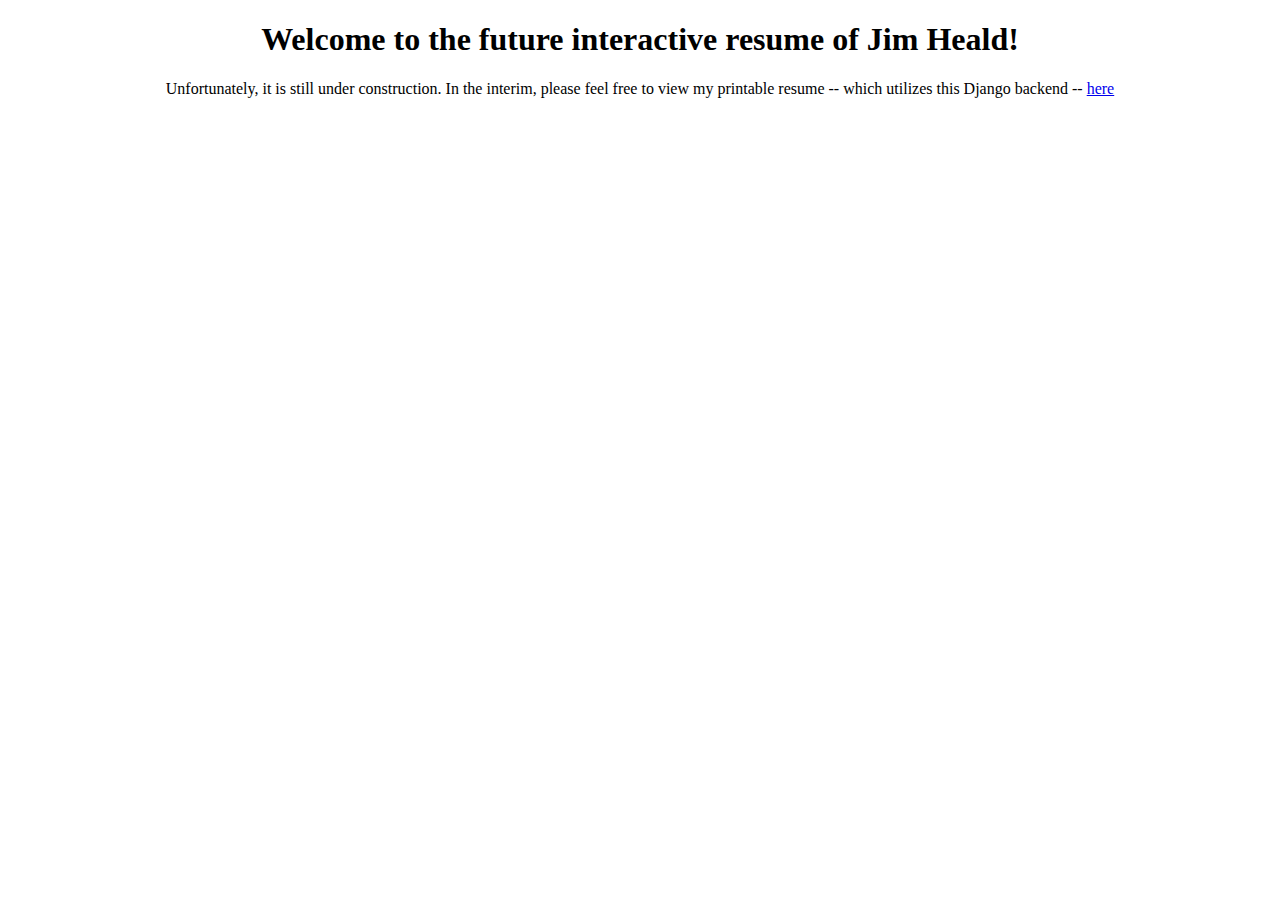
<file: resume/templates/resume/index.html>
<!DOCTYPE html>
<html>

<head>
    <title>Under construction</title>
    <meta name="viewport" content="width=device-width, initial-scale=0.8 user-scalable=no">
    <style>
        html { display: table; margin: auto; }
        body { width: 90%; text-align: center; display: table-cell; vertical-align: middle; }
    </style>
</head>

<body>
    <h1>Welcome to the future interactive resume of Jim Heald!</h1>
    <p>Unfortunately, it is still under construction. In the interim, please feel
        free to view my printable resume -- which utilizes this Django backend --
        <a href="{% url 'printable' %}">here</a></p>
</body>

</html>
</file>
